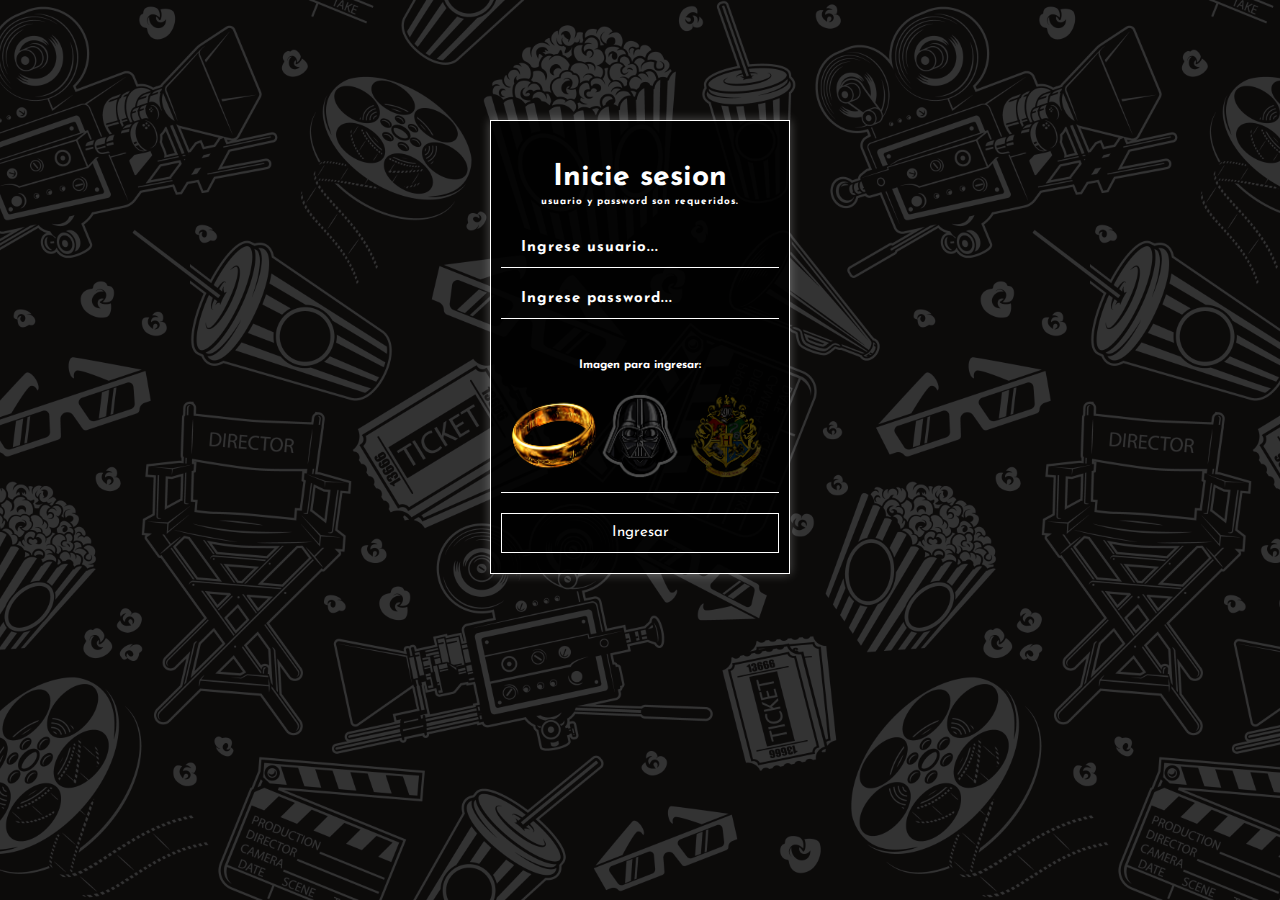
<file: index.html>
<!DOCTYPE html>
<html lang="en">
<head>
  <meta charset="UTF-8">
  <meta http-equiv="X-UA-Compatible" content="IE=edge">
  <meta name="viewport" content="width=device-width, initial-scale=1.0">
  <!--fontawesome-->
  <link rel="stylesheet" href="https://cdnjs.cloudflare.com/ajax/libs/font-awesome/6.1.1/css/all.min.css" integrity="sha512-KfkfwYDsLkIlwQp6LFnl8zNdLGxu9YAA1QvwINks4PhcElQSvqcyVLLD9aMhXd13uQjoXtEKNosOWaZqXgel0g==" crossorigin="anonymous" referrerpolicy="no-referrer" />
  <!--normalize-->
  <link rel="stylesheet" href="./normalize/normalize.css">
  <!--stylesheet-->
  <link rel="stylesheet" href="./styles.css">
  <title>Peliculas</title>
</head>
<body>
  <section class="form-login">
    <form id="form" class="form">
      <h1 class="title">
        Inicie sesion
        <p class="info-form">usuario y password son requeridos.</p>
      </h1>
      <div class="content">
        <div class="form-group">
          <input type="text" class="user" name="usuario" id="usuario" placeholder="Ingrese usuario...">
        </div>
        <div class="form-group">
          <input type="password" class="pass" name="password" id="password" placeholder="Ingrese password...">
        </div>
        <div class="form-group">
          <h3 class="sub-title">Imagen para ingresar:</h3>
          <div class="gallery-users">
            <div class="gallery-users__item">
              <img class="active" src="./img/login/ring.png" alt="ring">
            </div>
            <div class="gallery-users__item">
              <img src="./img/login/star.png" alt="star">
            </div>
            <div class="gallery-users__item">
              <img src="./img/login/hogwarts.png" alt="hogwarts">
            </div>
          </div>
        </div>
      </div>
      <button class="btn" type="submit">Ingresar</button>
    </form>

  </section>

  <script src="./login.js" type="module"></script>
</body>
</html>
</file>
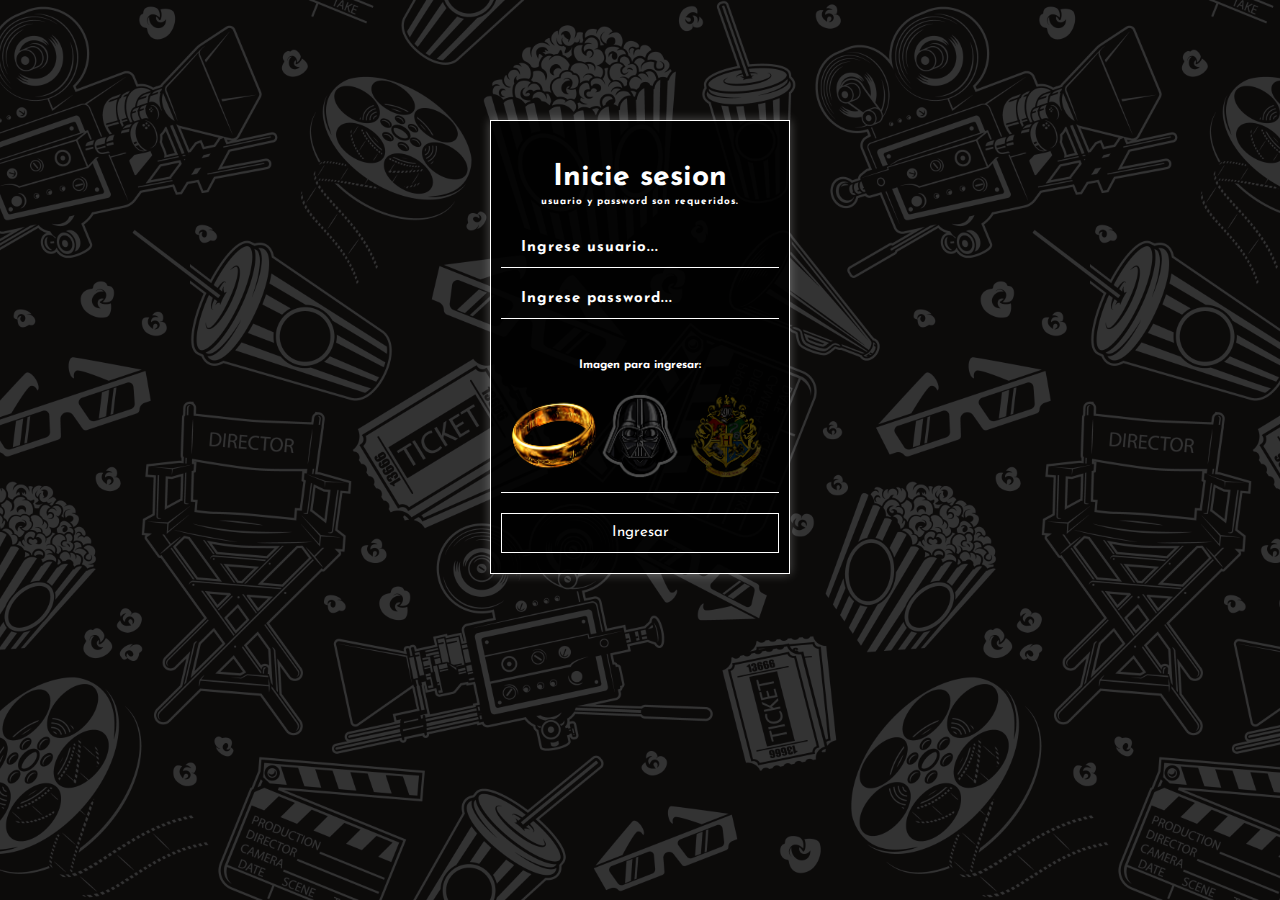
<file: buscaPeliculas.html>
<!DOCTYPE html>
<html lang="en">
<head>
  <meta charset="UTF-8">
  <meta http-equiv="X-UA-Compatible" content="IE=edge">
  <meta name="viewport" content="width=device-width, initial-scale=1.0">
  <!--fontawesome-->
  <link rel="stylesheet" href="https://cdnjs.cloudflare.com/ajax/libs/font-awesome/6.1.1/css/all.min.css" integrity="sha512-KfkfwYDsLkIlwQp6LFnl8zNdLGxu9YAA1QvwINks4PhcElQSvqcyVLLD9aMhXd13uQjoXtEKNosOWaZqXgel0g==" crossorigin="anonymous" referrerpolicy="no-referrer" />
  <!--stylesheet-->
  <link rel="stylesheet" href="./styles.css">
  <title>Practica 2</title>
</head>
<body>

  <header>
    <nav>
      <div class="logo">
        <img src="./img/logo.png" alt="logo">
        <a href="#">find<span>Movies</span></a>
      </div>
      <div class="search">
        <input type="search" name="title-movie" placeholder="ingrese título a buscar... ">
        <i class="fa-solid fa-magnifying-glass"></i>
      </div>
      <div class="options">
        <img class="favorite-icon" src="./img/list.png" alt="favorite" title="Tus favoritos">
        <img src="./img/logout.png" alt="logout" title="Salir">
        <i class="fa-solid fa-magnifying-glass" title="Buscar"></i>
      </div>
    </nav>
    <p class="msjError"></p>
  </header>

  <!-------- movies -------->

  <section class="result-movies">
    <h2 class="sub-title">Tus resultados</h2>
    <div class="container-movie">
    </div>
  </section>

  <!---------- modal ------------>
  <section class="info-modal">
    <div class="modal">
      <div class="modal-poster">
        <img>
      </div>
      <div class="modal-info">
        <h3 class="modal-info__title"></h3>
        <div class="modal-info__extras">
          <span class="modal-info__year"></span>
          <span class="modal-minyear"></span>
          <span class="modal-info__time"></span>
        </div>
        <p class="modal-info__desc"></p>
        <p class="modal-info__actors"></p>
      </div>
    </div>
  </section>

  <!------- Favorites --------->
  <section class="favorites">
    
    <div class="container-favorites">
      <span class="fa-solid fa-times"></span>
      <h2 class="sub-title">Tus favoritos: <span class="cantidad-favoritos"></span></h2>
    </div>
  </section>


  <!----- Templates ------->

  <template id="movie-template">
    <div class="movie">
      <div class="movie-poster">
        <img>
      </div>
      <h2 class="movie-title"></h2>
      <div class="movie-options">
        <i class="fa-regular fa-star" title="Agrega favoritos"></i>
        <!-- <i id="star-select" class="fa-solid fa-star" title="Quitar favoritos"></i> -->
        <i class="fa-solid fa-circle-info" title="Información"></i>
      </div>
    </div>
  </template>


  <template id="favorite-template">
    <div class="favorite">
      <div class="favorite-poster">
        <img>
      </div>
      <div class="favorite-info">
        <h3 class="favorite-info__title"></h3>
        <div class="favorite-options">
          <i class="fa-solid fa-circle-info" title="Información"></i>
          <i class="fa-solid fa-trash-can"></i>
        </div>
      </div>
    </div>
  </template>

  <script src="./index.js" type="module"></script>
</body>
</html>
</file>
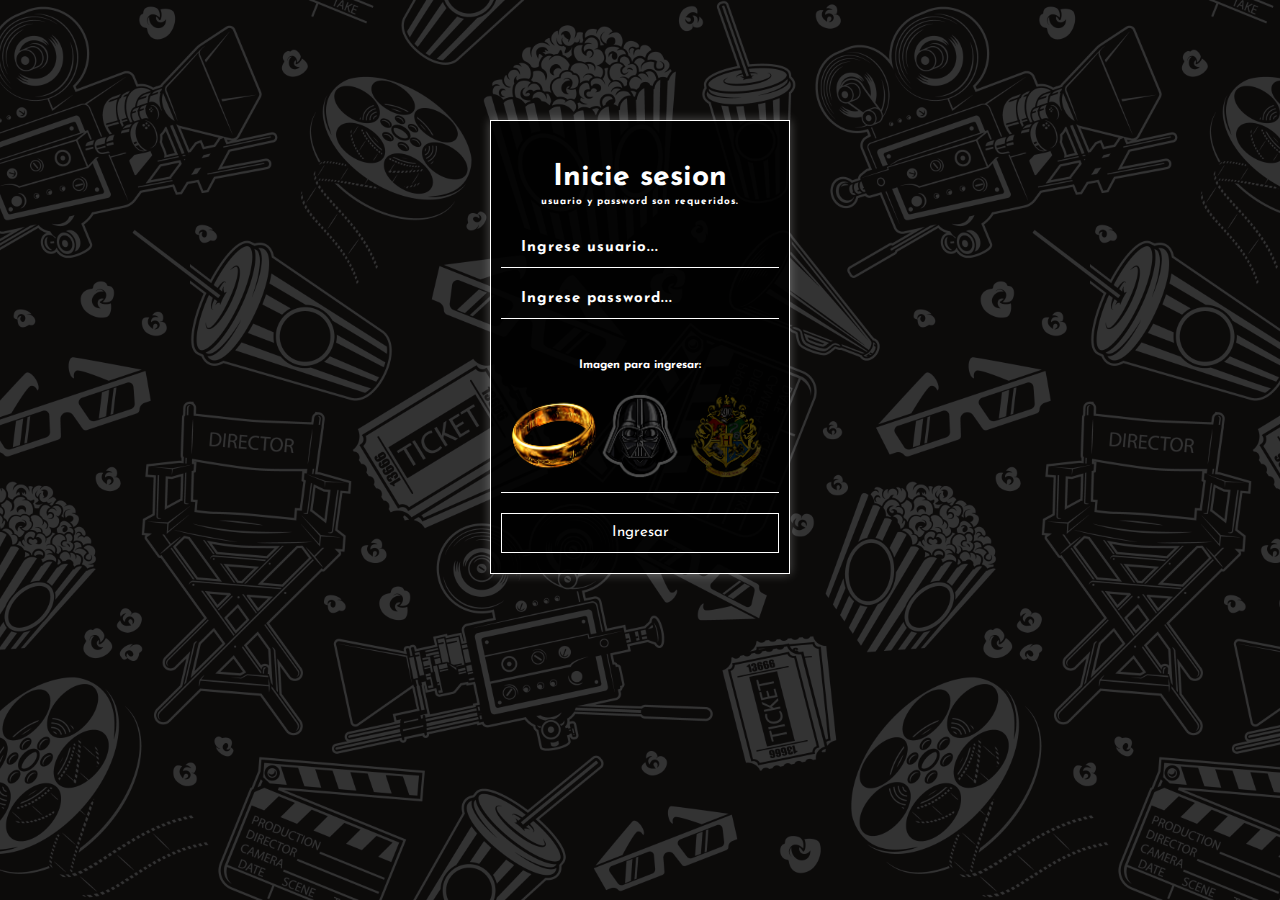
<file: paginas/buscaPeliculas.html>
<!DOCTYPE html>
<html lang="en">
<head>
  <meta charset="UTF-8">
  <meta http-equiv="X-UA-Compatible" content="IE=edge">
  <meta name="viewport" content="width=device-width, initial-scale=1.0">
  <!--fontawesome-->
  <link rel="stylesheet" href="https://cdnjs.cloudflare.com/ajax/libs/font-awesome/6.1.1/css/all.min.css" integrity="sha512-KfkfwYDsLkIlwQp6LFnl8zNdLGxu9YAA1QvwINks4PhcElQSvqcyVLLD9aMhXd13uQjoXtEKNosOWaZqXgel0g==" crossorigin="anonymous" referrerpolicy="no-referrer" />
  <!--stylesheet-->
  <link rel="stylesheet" href="../styles.css">
  <title>Practica 2</title>
</head>
<body>

  <header>
    <nav>
      <div class="logo">
        <img src="../img/logo.png" alt="logo">
        <a href="#">find<span>Movies</span></a>
      </div>
      <div class="search">
        <input type="search" name="title-movie" placeholder="ingrese título a buscar... ">
        <i class="fa-solid fa-magnifying-glass"></i>
      </div>
      <div class="user-profile">
        <h3 class="user-profile__name"></h3>
        <div class="user-profile__poster">
          <img>
        </div>
        <i class="fa-solid fa-chevron-down"></i>
        <div class="options">
          <i class="fa-solid fa-magnifying-glass" title="Buscar"></i>
          <img class="favorite-icon" src="../img/list.png" alt="favorite" title="Tus favoritos">
          <img class="close-session-icon" src="../img/logout.png" alt="logout" title="Salir">
        </div>
      </div>
    </nav>
    <p class="msjError"></p>
  </header>

  <!-------- movies -------->

  <section class="result-movies">
    <h2 class="sub-title">Tus resultados</h2>
    <div class="container-movie">
    </div>
  </section>

  <!---------- modal ------------>
  <section class="info-modal">
    <div class="modal">
      <div class="modal-poster">
        <img>
      </div>
      <div class="modal-info">
        <h3 class="modal-info__title"></h3>
        <div class="modal-info__extras">
          <span class="modal-info__year"></span>
          <span class="modal-minyear"></span>
          <span class="modal-info__time"></span>
        </div>
        <p class="modal-info__desc"></p>
        <p class="modal-info__actors"></p>
      </div>
    </div>
  </section>

  <!------- Favorites --------->
  <section class="favorites">
    
    <div class="container-favorites">
      <span class="fa-solid fa-times"></span>
      <h2 class="sub-title">Tus favoritos: <span class="cantidad-favoritos"></span></h2>
    </div>
  </section>


  <!----- Templates ------->

  <template id="movie-template">
    <div class="movie">
      <div class="movie-poster">
        <img>
      </div>
      <h2 class="movie-title"></h2>
      <div class="movie-options">
        <i class="fa-regular fa-star" title="Agrega favoritos"></i>
        <!-- <i id="star-select" class="fa-solid fa-star" title="Quitar favoritos"></i> -->
        <i class="fa-solid fa-circle-info" title="Información"></i>
      </div>
    </div>
  </template>


  <template id="favorite-template">
    <div class="favorite">
      <div class="favorite-poster">
        <img>
      </div>
      <div class="favorite-info">
        <h3 class="favorite-info__title"></h3>
        <div class="favorite-options">
          <i class="fa-solid fa-circle-info" title="Información"></i>
          <i class="fa-solid fa-trash-can"></i>
        </div>
      </div>
    </div>
  </template>

  <script src="../index.js" type="module"></script>
</body>
</html>
</file>
<file: styles.css>
@import url('https://fonts.googleapis.com/css2?family=Josefin+Sans:ital,wght@0,100;0,200;0,300;1,400;1,700&display=swap');

*{
  box-sizing: border-box;
  margin:0;
  padding:0;
  outline: none;
  font-family: 'Josefin Sans', sans-serif;
}


*::-webkit-scrollbar{
  width: .5rem;
}

*::-webkit-scrollbar-track{
  background: linear-gradient(to bottom, black,white);
}

*::-webkit-scrollbar-thumb{
  background: red;
  border-radius: 5rem;
}

html{
  font-size: 62.5%;
  overflow-x: hidden;
}

body{
  background: url(./img/1155.jpg);
  background-size: contain;
  background-position: center;
  background-attachment: fixed;
  position: relative;
  z-index: 0;
}

body::before{
  content: "";
  width: 100%;
  height: 100%;
  position: absolute;
  top: 0;
  left: 0;
  background: rgba(0,0,0,0.8);
  z-index: -1;
}


section{
  padding: 2rem 9%;
  min-height: calc(100vh - 9rem);
}

.title{
  padding: 1rem;
  margin-bottom: 1rem;
  color: white;
  font-size: 3rem;
  text-align: center;
}

.btn{
  width: 100%;
  height: 4rem;
  margin: 1rem auto;
  padding: .5rem 1rem;
  color: white;
  font-size: 1.5rem;
  background: transparent;
  border: .1rem solid white;
  outline: none;
}

.btn:hover{
  color: black;
  background: white;
}

.fa-times{
  width: 100%;
  text-align: right;
  display: inline-block;
  color: white;
  font-size: 2rem;
  cursor: pointer;
}

.fa-times:hover{
  text-shadow: 0 0 1rem rgba(255,255,255,0.9);
}

.sub-title{
  text-align: center;
  color: white;
  margin-top: 3rem;
  margin-bottom: 5rem;
  display: none;
}

.sub-title.active{
  display: block;
}

/*=========Form=========*/
.form-login{
  height: 100vh;
}

.form{
  margin: 10rem auto;
  width: 30rem;
  background: rgba(0,0,0,0.9);
  border: 1px solid white;
  padding: 1rem;
  box-shadow: 0 0 1rem rgba(255,255,255,.3);
}

.form-group{
  width: 100%;
  padding: 1rem;
  margin-bottom: 1rem;
  border-bottom: .1rem solid white;
}

.form-group.error{
  border-bottom: 1px solid red;
}

.form-group.error input::placeholder{
  color: red;
}

.form-group input{
  width: 100%;
  height: 2rem;
  padding: 1rem;
  font-size: 1.5rem;
  background: transparent;
  border: none;
  color: white;
}

.form-group input::placeholder{
  font-size: 1.5rem;
  color: white;
  font-weight: bolder;
  letter-spacing: .1rem;
}

.form-group .sub-title{
  margin: 2rem;
  display: block;
}

.gallery-users{
  display: flex;
  align-items: center;
  justify-content: center;
}

.gallery-users__item{
  width: 20rem;
}

.gallery-users__item img{
  width: 100%;
  opacity: .3;
  transition: all .5s ease;
}


.gallery-users__item img.active{
  opacity: 1;
  transform: scale(1.1);
}

.info-form{
  color: white;
  font-size: 1rem;
  font-weight: bolder;
  letter-spacing: .1rem;
  text-align: center;
}

/*==========header========*/

header{
  width: 100%;
  padding: 1rem 9%;
  background: rgba(255,255,255,0.2);
  position: fixed;
  top: 0;
  left: 0;
  z-index: 100;
  box-shadow: 0 0 1rem rgba(255,255,255,0.3);
  position: relative;
}

nav{
  display: flex;
  align-items: center;
  justify-content: space-between;
  gap: 1rem;
  position: relative;
}

.logo{
  padding: 1rem;
  text-align: center;
  font-size: 2rem;
  letter-spacing: .1rem;
  display: flex;
  align-items: center;
  gap: 1rem;
}

.logo img{
  width: 5rem;
}

.logo a{
  text-decoration: none;
  color: white;
}

.logo span{
  color: #FFFFFF;
}

.search{
  width: 40rem;
  padding: 1rem;
  background: white;
  border-radius: 1rem;
  display: flex;
  align-items: center;
  gap: 1rem;
  border: .3rem solid gray;
}

.search .fa-magnifying-glass{
  font-size: 2rem;
  color: gray;
}


.search input{
  width: 100%;
  background: transparent;
  outline: none;
  border: none;
}

.user-profile{
  padding: .3rem;
  display: flex;
  align-items: center;
  justify-content: center;
  gap: .5rem;
  position: relative;
  cursor: pointer;
  border-radius: 1rem;
  transition: all .5s ease;
}

.user-profile:hover{
  box-shadow: 0 0 1rem gray;
}

.user-profile__name{
  color: white;
  font-size: 1.5rem;
  font-weight: bolder;
}

.user-profile__poster{
  width: 4rem;
  height: 4rem;
  overflow: hidden;
}

.user-profile__poster img{
  width: 100%;
  height: 100%;
}

.fa-chevron-down{
  color: white;
  font-size: 2rem;
}

.options{
  padding: 1rem;
  background: rgba(255,255,255,0.2);
  box-shadow: 0 0 1rem rgba(255,255,255,0.3);
  display: flex;
  flex-direction: column;
  align-items: center;
  gap: 1rem;
  position: absolute;
  top: 150%;
  transform: translateY(-60%) scale(0);
  transition: all .5s ease;
  right: 0;
}

.options.active{
  transform: translateY(0) scale(1);
}

/*  .options .favorite-icon{
  display: none;
} */

.options .favorite-icon{
  display: inline-block;
}

.options > img:hover,
.options > i:hover{
  cursor: pointer;
  transform: scale(1.1);
}

.options .fa-magnifying-glass{
  font-size: 2.5rem;
  color: white;
  cursor: pointer;
  display: none;
}

.options .fa-magnifying-glass.active{
  display: inline-block;
}

.options .fa-times{
  text-align: center;
}

.msjError{
  width: 100%;
  padding: .5rem;
  color: white;
  background: rgba(255,0,0,0.5);
  font-size: 2rem;
  font-weight: bolder;
  text-align: center;
  position: absolute;
  top: 100%;
  left: 0;
  transform: translateY(-100%) scale(0);
  z-index: -1;
  transition: all .5s ease;
}

.msjError.active{
  transform: translateY(0) scale(1);
}

/*======== result movie ===========*/

.result-movies{
  padding-top: 5rem;
}

.container-movie{
  display: grid;
  grid-template-columns: repeat(auto-fit, minmax(20rem, 1fr));
  gap: 1rem;
}

.movie{
  position: relative;
  overflow: hidden;
  border-radius: .5rem;
}

.movie::after{
  content: "";
  width: 100%;
  height: 4rem;
  position: absolute;
  left:0;
  bottom: 0;
  background: linear-gradient(rgba(0,0,0,0.5), black);
}

.movie-poster{
  height: 100%;
  width: 100%;
  overflow: hidden;
}


.movie-poster img{
  width: 100%;
  height: 100%;
  object-fit: contain;
}

.movie-options{
  height: 7.5rem;
  padding: .5rem;
  border-radius: .5rem;
  box-shadow: 0 0 1rem rgba(255,255,255,0.3);
  position: absolute;
  top: 1rem;
  right: 1rem;
  z-index: 1;
  display: flex;
  flex-direction: column;
  align-items: center;
  justify-content: space-between;
  background: rgba(0,0,0,0.5);
  color: white;
  transform: translateX(200%);
  transition: all .5s ease;
}

.movie:hover .movie-options{
  transform: translateX(0);
}

.movie-title{
  width: 100%;
  padding: .5rem;
  font-size: 1.5rem;
  color: white;
  position: absolute;
  bottom: 0;
  left: 0;
  text-align: center;
  z-index: 1;
}

.movie-year{
  display: none;
  font-size: 1.5rem;
}

.movie-runtime{
  display: none;
  font-size: 1rem;
}

.fa-regular.fa-star{
  display: block;
  font-size: 2.5rem;
}

.fa-regular.fa-star.active{
  color: red;
}

.fa-circle-info{
  display: block;
  font-size: 2.5rem;
}

.fa-regular.fa-star:hover,
.fa-solid.fa-star:hover,
.fa-circle-info:hover{
  text-shadow: 0 0 1rem rgba(255,0,0,0.9);
}

/*============ modal ==========*/

.info-modal{
  width: 100%;
  height: 100%;
  position: fixed;
  top: 0;
  left: 0;
  background: rgba(255,255,255,.5);;
  transform: scale(0);
  transition: all .5s ease;
  display: flex;
  align-items: center;
  justify-content: center;
  z-index: 110;
}

.info-modal.active{
  transform: scale(1);
}

.modal{
  padding: 1rem;
  background: #000;
  border-radius: .5rem;
  display: flex;
  align-items: center;
  justify-content: center;
  gap: 1rem;
  position: relative;
}

.modal-poster{
  width: 20rem;
  height: 25rem;
  border-radius: .5rem;
  overflow: hidden;
}

.modal-poster img{
  width: 100%;
  height: 100%;
  object-fit: contain;
}

.modal-info{
  width: 35rem;
  height: 25rem;
  border-radius: .3rem;
}

.modal-info__title{
  padding: 1rem;
  text-align: center;
  font-size: 2rem;
  color: white;
}

.modal-info__extras{
  padding: 1rem;
  text-align: center;
  font-size: 1.5rem;
  color: rgb(190, 190, 190);
}

.modal-info__extras span:nth-child(2){
  margin: 0 2rem;
}

.modal-info > p{
  /* border-bottom: .1rem solid white; */
  font-size: 1.5rem;
  padding: 1rem;
  color: white;
}

.modal-info__desc{
  line-height: 1.5rem;
}

.modal-info__actors{
  margin-top: 1rem;
}



/*------ favorites -------*/
.favorites{
  height: 100vh;
  width: 100%;
  padding: 1rem;
  position: fixed;
  top: 0;
  right: 0;
  background: rgba(0,0,0,0.5);
  z-index: 105;
  transform: translateX(100%);
  transition: all 0.5s ease;
}

.favorites .fa-times{
  background-color: rgba(0,0,0,0.9);
  margin-top: 1rem;
  text-align: center;
}

.favorites.active{
  transform: translateX(0);
}

.favorites .sub-title{
  display: block;
  margin-bottom: 2rem;
}

.container-favorites{
  height: 80vh;
  width: 23rem;
  overflow-y: scroll;
  background-color: rgba(0,0,0,0.9);
  margin-left: auto;
}

.favorite{
  height: 30rem;
  width: 20rem;
  position: relative;
  margin: 1rem;
}

.favorite-poster{
  height: 100%;
  width: 100%;
}

.favorite-poster img{
  width: 100%;
  height: 100%;
}

.favorite-info{
  height: 5rem;
  width: 100%;
  padding: 1rem;
  position: absolute;
  bottom: 0;
  left: 0;
  color: white;
  background: rgba(0,0,0,.5);
  border-bottom: .1rem solid rgba(255,255,255,.5);
  display: flex;
  align-items: center;
  justify-content: space-between;
}

.favorite-info__title{
  width: 80%;
  font-size: 1.5rem;
  text-align: left;
}

.favorite-info__year{
  width: 100%;
  margin: 1rem auto;
  display: inline-block;
  text-align: center;
  font-size: 2rem;
}

.favorite-options{
  display: flex;
  justify-content: center;
  align-items: center;
  gap: 1rem;
  font-size: 1rem;
}

.favorite-options > i{
  font-size: 1.5rem
}

.favorite-options .fa-trash-can:hover{
  text-shadow: 0 0 1rem rgba(255,255,255,0.9);
  color: red;
}



/*====== media =======*/
@media screen and (max-width: 800px){
  html{
    font-size: 50%;
  }

  header{
    padding: 1rem
  }

  .options .fa-magnifying-glass{
    display: block;
  }

  .result-movies{
    padding-top: 8rem 
  }

  .search{
    width: 85%;
    position: absolute;
    top: 40%;
    left: 0;
    opacity: 0;
    transform: scale(0);
    transition: all .8s ease;
    z-index: -1;
  }
 
  .search.active{
    opacity: 1;
    transform: scale(1);
    transform: translateY(180%);
  }
}

@media screen and (max-width: 450px){

  .form-login,
  .info-modal{
    padding: 2rem 0;
  }

  .form{
    margin-top: 1rem;
  }

  .modal{
    width: 100%;
  }

  .modal-info__desc{
    line-height: 1.5rem;
  }

  .movie{
    width:100%;
  }

}
</file>
